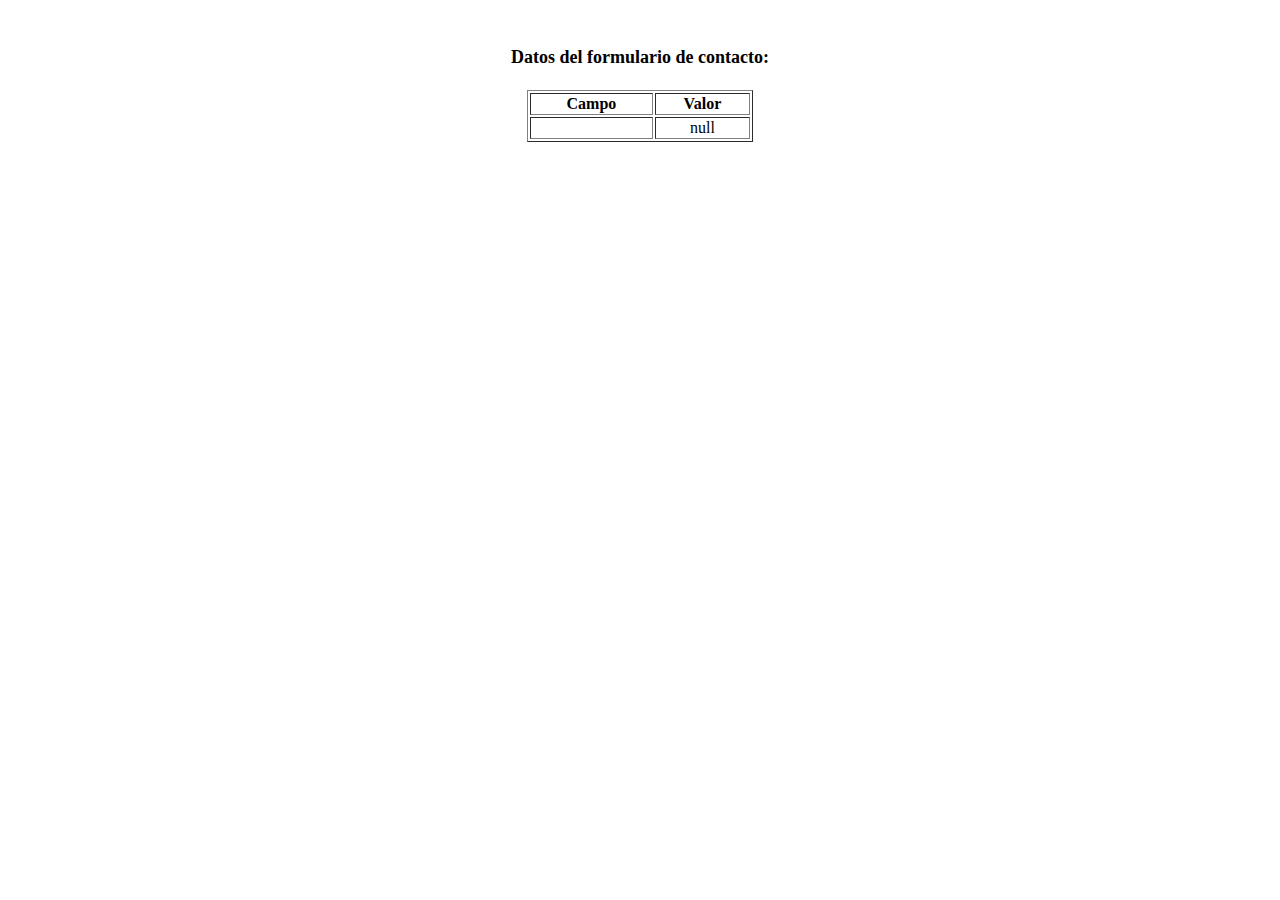
<file: datos_formulario.html>
<html>
<head>
<title>Feedback Sent</title>
</head>
<body>
<p align=center>&nbsp;</p>
<h1 align=center><font size="+1">Datos del formulario de contacto:</font></h1>

<table border="1" align=center width="226">
  <tr>
    <th align="center">Campo</th>
    <th align="center">Valor</th>
  </tr>

<script language="javascript">
var args = location.search.substr(1).split('&');
for (var i = 0; i < args.length; ++i) {
  var parts = args[i].split('=');
  if (parts != null) {
    var field = parts[0];
    var value = parts[1];
    if (value == null) {
      value = "null"
    }
    else {
      value = '"' + unescape(value.replace(/\+/g, ' ')) + '"';
    }

    document.writeln('<tr><td align="center">' + field + '</td>');
    document.writeln('<td align="center">' + value + '</td></tr>');
  }
}
</script>

<noscript>
<tr><td>
<p>You need to turn on Javascript in your browser.</p>

<p>In Microsoft Internet Explorer 4 or greater:</p>
<ul>
<li>From the "Tools" menu (in IE 4, it's the "View" menu), select "Internet Options".</li>
<li>Click on the "Security" tab.</li>
<li>Click on the "Custom Level" button. (In IE 4, select "Custom"
and then click on "Settings...".)</li>
<li>Under "Active scripting" make sure "Enable" is selected.</li>
</ul>

<p>In Netscape version 4 or greater:</p>
<ul>
<li>From the <b>Edit</b> menu, select <b>Preferences</b>.</li>
<li>In the <b>Category</b> list on the left, click on the word "Advanced".</li>
<li>In the panel on the right, make sure "Enable JavaScript" is checked.</li>
<li>Click the <b>OK</b> button.</li>
</ul>

</td></tr>
</noscript>

</table>
</body>
</html>
</file>
